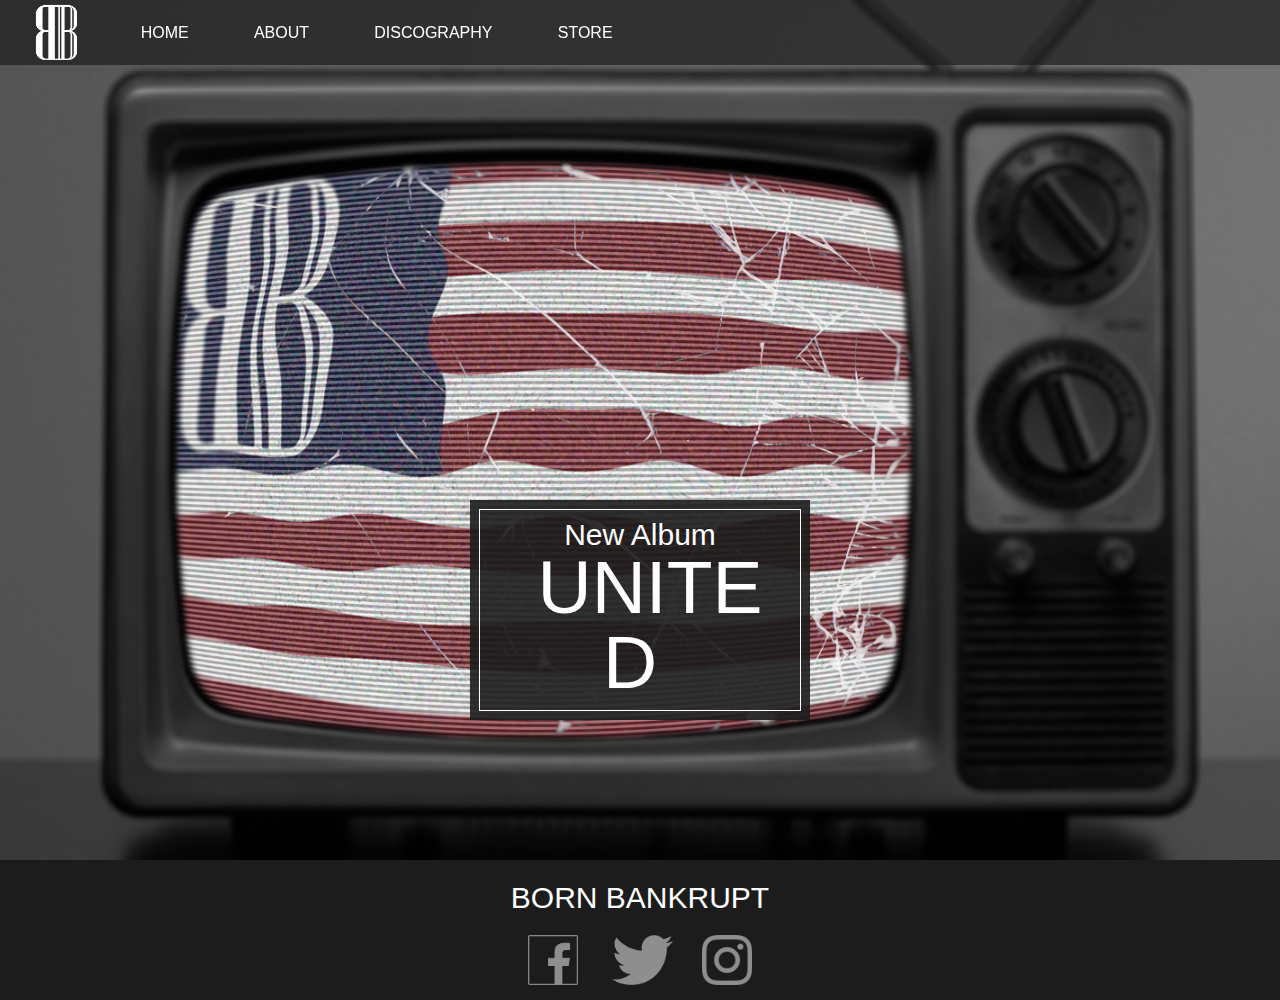
<file: index.html>
<!DOCTYPE html>
  <html>

    <head>
      <link type="text/css" rel="stylesheet" href="index.css"/>
      <title>Home | Born Bankrupt</title>
      <link type="image/png" rel="shortcut icon" href="Favicon.ico"/>
    </head>

    <body>
      <div class="header">
        <div class="container">
          <div class="nav">
            <ul>
              <li><a href="index.html">HOME</a></li>
              <li><a href="About.html">ABOUT</a></li>
              <li><a href="Discography.html">DISCOGRAPHY</a></li>
              <li><a href="#store">STORE</a></li>
            </ul>
          </div>
        </div>
      </div>
      <div class="logo">
        <img src="Personal_Logo_White.png"/>
      </div>

      <div class="jumbotron">
        <div class="container">
          <div class="main">
            <a class="new" href="#united">New Album <span>UNITED</span></a>
          </div>
        </div>
      </div>




      <div class="footer">
        <div class="container">
          <p>BORN BANKRUPT</p>
          <a href="https://www.facebook.com/Born-Bankrupt-1119330858175613/">
            <img class="facebook" src="minimalist-facebook.png">
          </a>
          <a href="https://twitter.com/born_bankrupt">
            <img class="twitter" src="minimalist-twitter.png">
          </a>
          <a href="https://www.instagram.com/bornbankrupt/">
            <img class="instagram" src="minimalist-instagram.png">
          </a>
        </div>
      </div>

      <p></p>

    </body>
  </html>
</file>
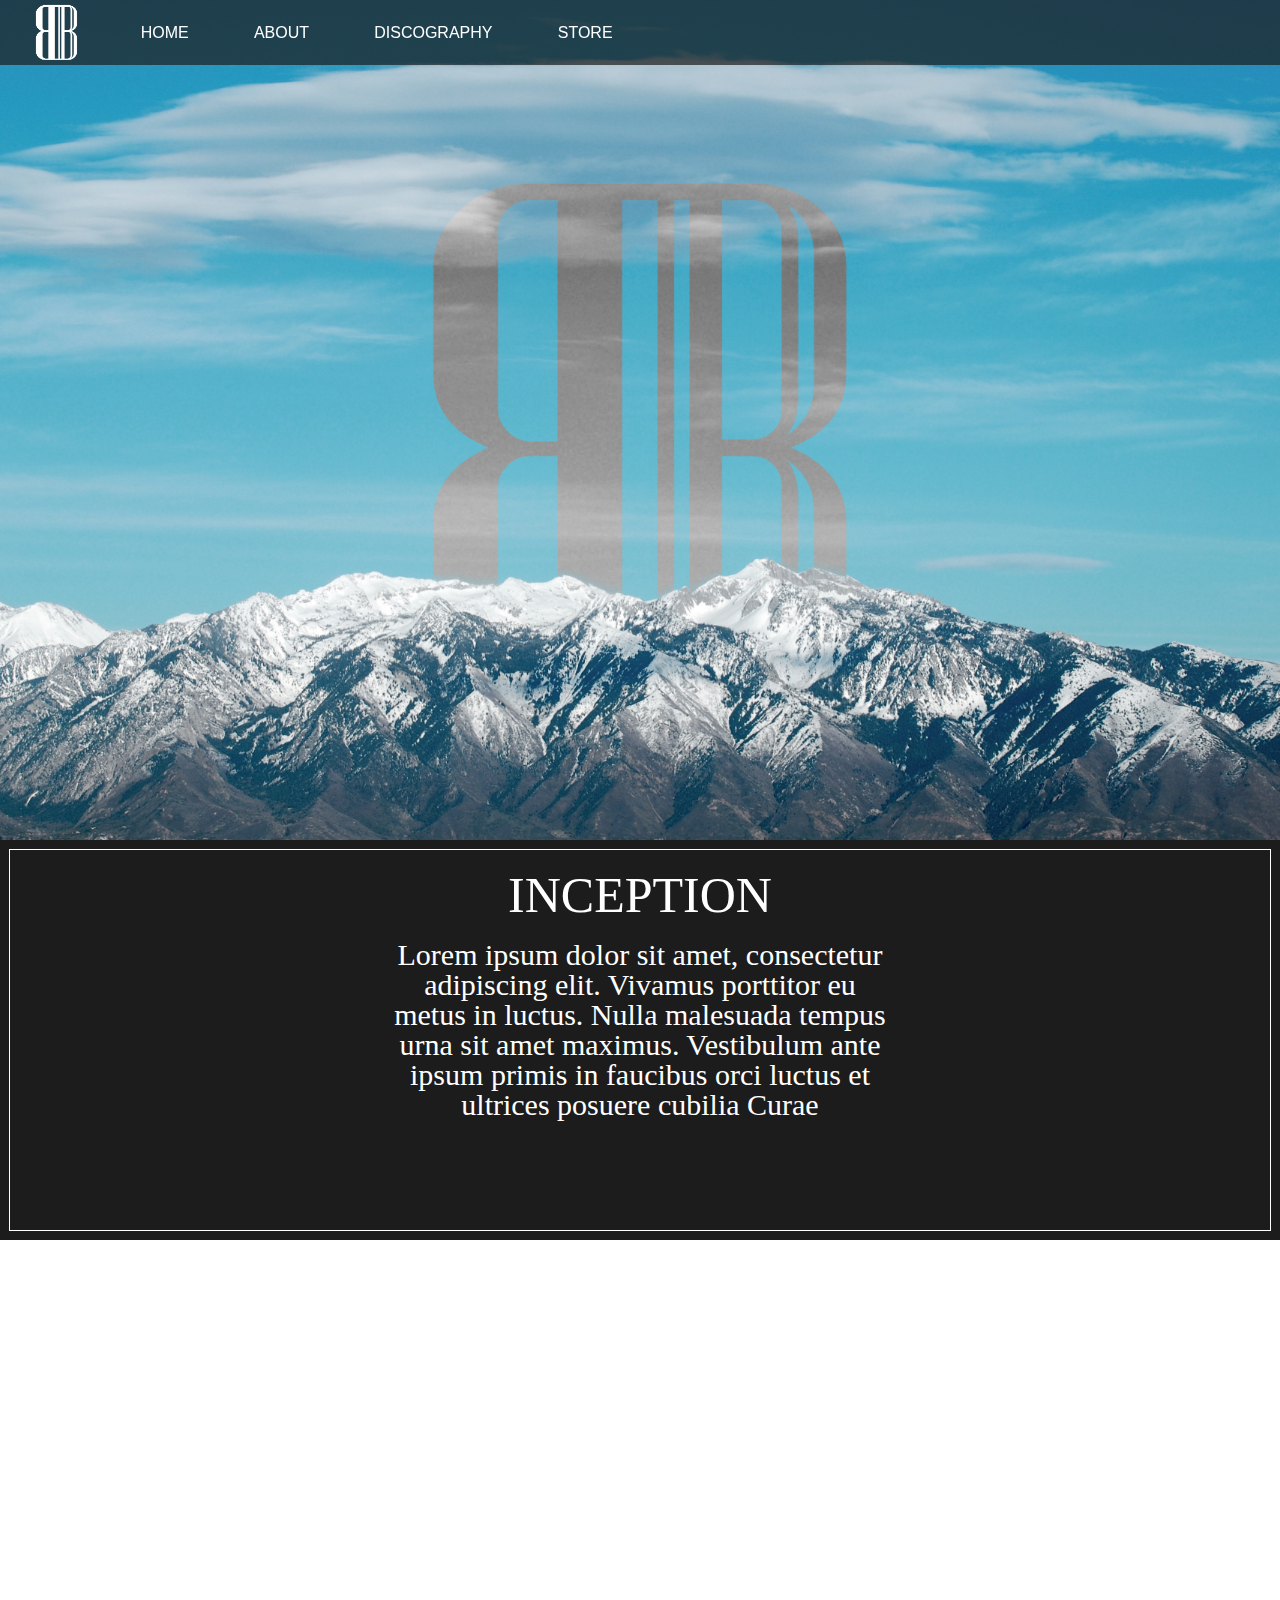
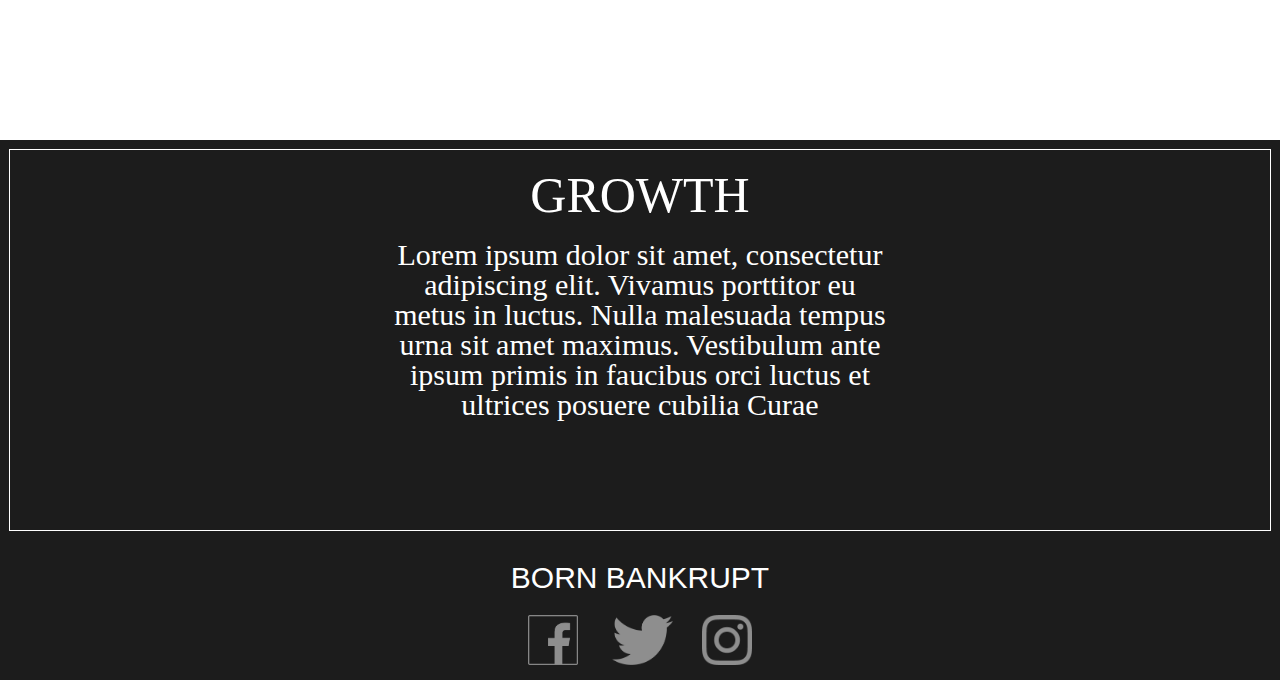
<file: About.html>
<!DOCTYPE html>
  <html>

    <head>
      <link type="text/css" rel="stylesheet" href="About.css"/>
      <title>About | Born Bankrupt</title>
      <link type="image/png" rel="shortcut icon" href="Favicon.ico"/>
    </head>

    <body>
      <div class="header">
        <div class="container">
          <div class="nav">
            <ul>
              <li><a href="index.html">HOME</a></li>
              <li><a href="About.html">ABOUT</a></li>
              <li><a href="Discography.html">DISCOGRAPHY</a></li>
              <li><a href="#store">STORE</a></li>
            </ul>
          </div>
        </div>
      </div>

      <div class="logo">
        <img src="Personal_Logo_White.png"/>
      </div>

      <div class="jumbotron">
        <div class="container">
        </div>
      </div>

        <div class="supporting">
          <div class="container">
            <div class="col">
              <h1>INCEPTION</h1>
            <div class="paragraph">
              <p>Lorem ipsum dolor sit amet, consectetur adipiscing elit.
                Vivamus porttitor eu metus in luctus.
                Nulla malesuada tempus urna sit amet maximus.
                Vestibulum ante ipsum primis in faucibus orci luctus et ultrices posuere cubilia Curae</p>
            </div>
            </div>
          </div>
        </div>

        <div class="background">
          <div class="container">
          </div>
        </div>

        <div class="supporting">
          <div class="container">
            <div class="col">
              <h1>GROWTH</h1>
            </div>
            <div class="paragraph">
              <p>Lorem ipsum dolor sit amet, consectetur adipiscing elit.
                Vivamus porttitor eu metus in luctus.
                Nulla malesuada tempus urna sit amet maximus.
                Vestibulum ante ipsum primis in faucibus orci luctus et ultrices posuere cubilia Curae</p>
            </div>
          </div>
        </div>



        <div class="footer">
          <div class="container">
            <p>BORN BANKRUPT</p>
            <a href="https://www.facebook.com/Born-Bankrupt-1119330858175613/">
              <img class="facebook" src="minimalist-facebook.png">
            <a href="https://twitter.com/born_bankrupt">
              <img class="twitter" src="minimalist-twitter.png">
            <a href="https://www.instagram.com/bornbankrupt/">
              <img class="instagram" src="minimalist-instagram.png">
          </div>
        </div>

    </body>

  </html>
</file>
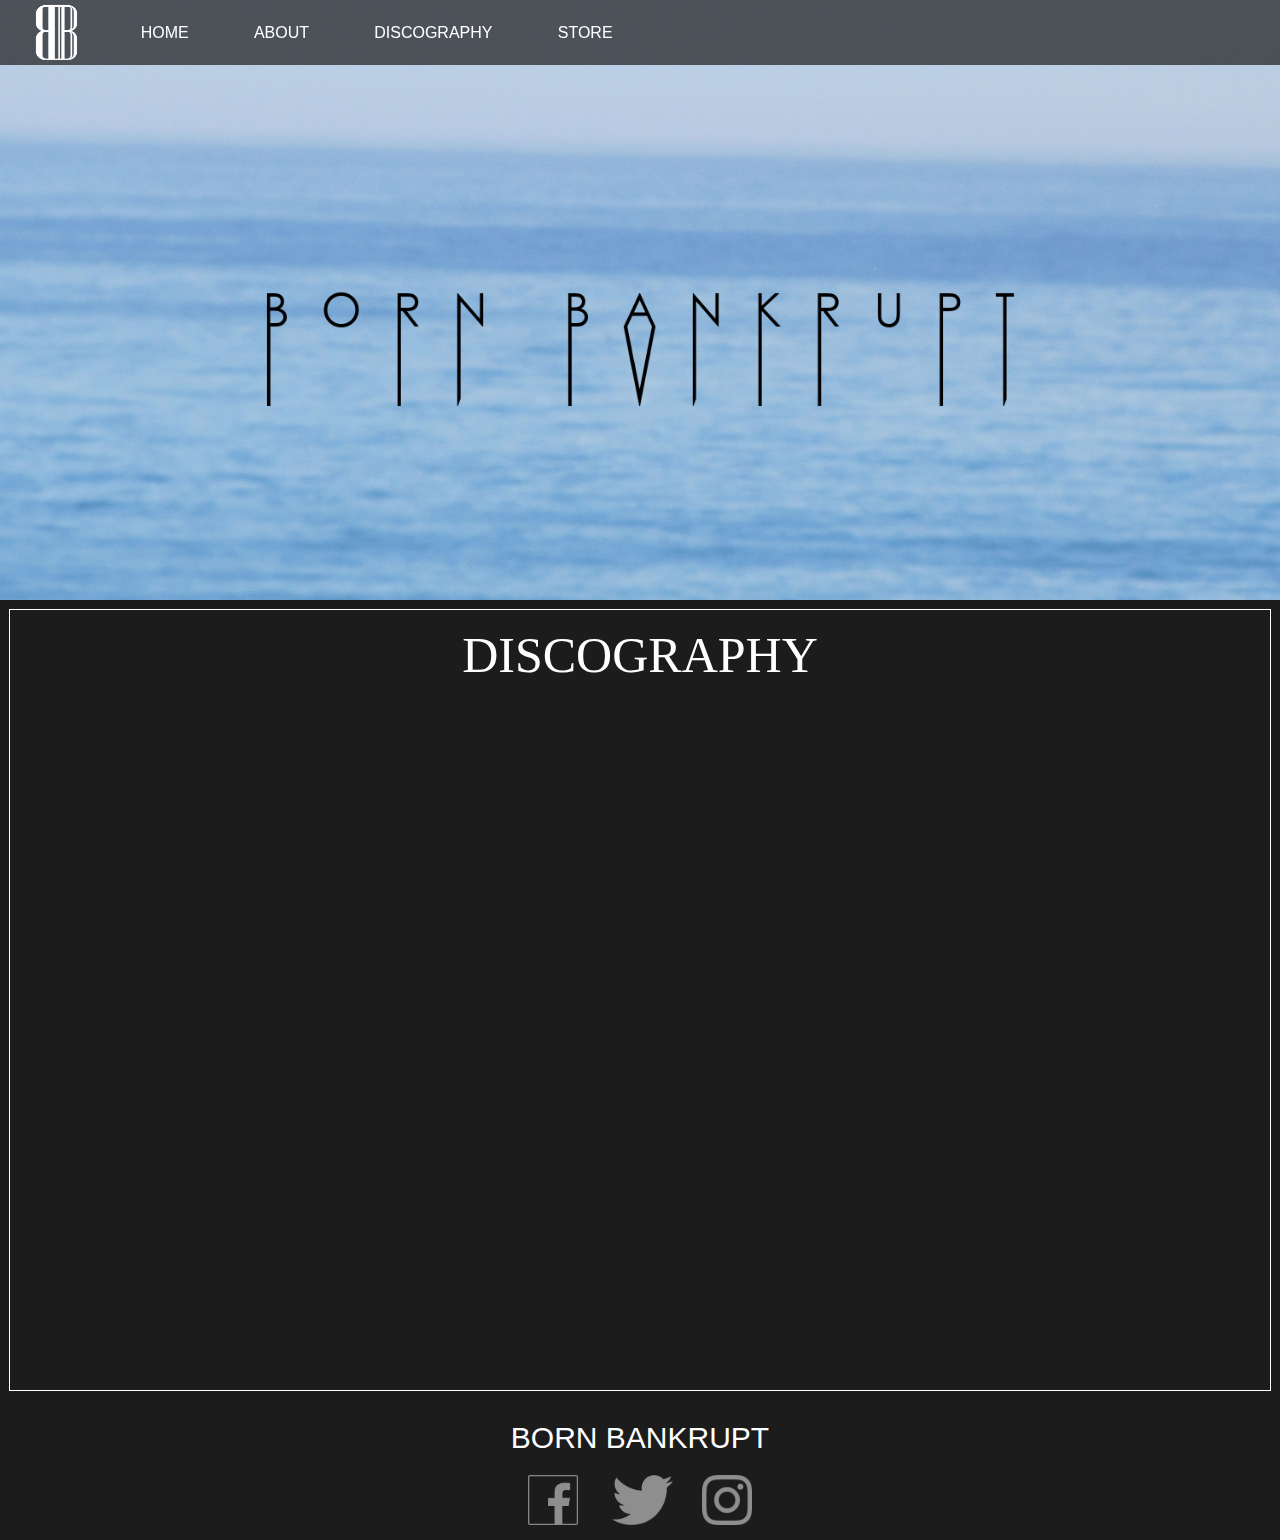
<file: Discography.html>
<!DOCTYPE html>
  <html>

    <head>
      <title>Discography | Born Bankrupt</title>
      <link type="text/css" rel="stylesheet" href="Discography.css"></link>
      <link type="image/png" rel="shortcut icon" href="Favicon.ico"/>
    </head>

    <body>
      <div class="header">
        <div class="container">
          <div class="nav">
            <ul>
              <li><a href="index.html">HOME</a></li>
              <li><a href="About.html">ABOUT</a></li>
              <li><a href="Discography.html">DISCOGRAPHY</a></li>
              <li><a href="#store">STORE</a></li>
            </ul>
          </div>
        </div>
      </div>

      <div class="logo">
        <img src="Personal_Logo_White.png"/>
      </div>

      <div class="jumbotron">
        <div class="container">
        </div>
      </div>

      <div class="supporting">
        <div class="container">
          <div class="col">
            <h1>DISCOGRAPHY</h1>

          </div>
        </div>
      </div>

      <div class="footer">
        <div class="container">
          <p>BORN BANKRUPT</p>
          <a href="https://www.facebook.com/Born-Bankrupt-1119330858175613/">
            <img class="facebook" src="minimalist-facebook.png">
          <a href="https://twitter.com/born_bankrupt">
            <img class="twitter" src="minimalist-twitter.png">
          <a href="https://www.instagram.com/bornbankrupt/">
            <img class="instagram" src="minimalist-instagram.png">
        </div>
      </div>

    </body>
  </html>
</file>
<file: index.css>
/* http://meyerweb.com/eric/tools/css/reset/
   v2.0 | 20110126
   License: none (public domain)
*/

html, body, div, span, applet, object, iframe,
h1, h2, h3, h4, h5, h6, p, blockquote, pre,
a, abbr, acronym, address, big, cite, code,
del, dfn, em, img, ins, kbd, q, s, samp,
small, strike, strong, sub, sup, tt, var,
b, u, i, center,
dl, dt, dd, ol, ul, li,
fieldset, form, label, legend,
table, caption, tbody, tfoot, thead, tr, th, td,
article, aside, canvas, details, embed,
figure, figcaption, footer, header, hgroup,
menu, nav, output, ruby, section, summary,
time, mark, audio, video {
	margin: 0;
	padding: 0;
	border: 0;
	font-size: 100%;
	font: inherit;
	vertical-align: baseline;
}
/* HTML5 display-role reset for older browsers */
article, aside, details, figcaption, figure,
footer, header, hgroup, menu, nav, section {
	display: block;
}
body {
	line-height: 1;
}
ol, ul {
	list-style: none;
}
blockquote, q {
	quotes: none;
}
blockquote:before, blockquote:after,
q:before, q:after {
	content: '';
	content: none;
}
table {
	border-collapse: collapse;
	border-spacing: 0;
}

html, body {
	width: 100%;
	min-width: 100%;
	height: auto;
	height: 100%;
	min-height: 100%;
}

/*Header*/
.header {
  width: 100%;
  height: 65px;
  background-color: rgba(28,28,28,.7);
	position: fixed;
}

.header .container {
	margin: 0 10% 0 100px;
}

/*Content Container*/
.container {
  margin: 0 10% 0 10%;
  padding: 0 10px;
}

/*Navigation Bar Properties*/
.nav {
  padding: 50px 0;
  display: inline;
  vertical-align: middle;
  line-height: 65px;
}

/*Navigation Text*/
.nav li {
  color: #FFF;
  font-family: Century Gothic, sans-serif;
  display: inline;
  margin: 0 2% 0 2%;
	padding: 10px 10px 10px 10px;
}

/*Navigation Links*/
.nav a {
  text-decoration: none;
  color: #FFF;
	transition: .2s;
}

/*Navigation Hover*/
.nav a:hover {
	outline: thin solid #FFF;
	outline-offset: 10px;
}

/*Center Logo*/
.logo img {
  width: 41px;
  height: 55px;
  padding: 10px 10px 10px 10px;
  display: block;
  position: fixed;
  margin-left: 2%;
  margin-top: -5px;
  margin-right: 0;
  vertical-align: middle;
  line-height: 65px;
}

/*Background Image*/
.jumbotron {
  width: auto;
  height: 860px;
  background: url(UnitedBackground.jpg) no-repeat center center fixed;
	background-size: cover;
}

/*Background Container*/
.jumbotron .container {
	height: 860px;
}

/*New Album Button*/
.main {
	position: relative;
	top: 500px;
	display: block;
	text-align: center;
}

.main a {
	font-family: Century Gothic, sans-serif;
	color: #FFF;
	text-decoration: none;
	background-color: rgba(28,28,28,.9);
	display: inline-block;
	width: 300px;
	text-align: center;
	word-wrap: break-word;
}

.main a:hover {
	outline: medium solid #FFF;
	outline-offset: -10px;
}

.main .new {
	font-size: 30px;
	padding: 20px 20px 20px 20px;
	outline: thin solid #FFF;
	outline-offset: -10px;
	transition: .06s;
}

.main a span {
	font-size: 75px;
	padding: 0 20px 20px 20px;
	text-align: center;
}

/*Footer*/
.footer {
	background-color: #1c1c1c;
	padding: 0;
  display: inline-block;
  width: 100%;
  text-align: center;
}

.footer a {
	text-decoration: none;
}

.footer .facebook {
  width: 50px;
  height: 50px;
  margin: 0;
  padding: 0 15px 15px 15px;
  vertical-align: middle;
  line-height: 75px;
  display: inline-block;
	transition: .08s;
	opacity: .5;
}

.footer .twitter {
  width: 61px;
  height: 50px;
  margin: 0;
  padding: 0 15px 15px 15px;
  vertical-align: middle;
  line-height: 75px;
  display: inline-block;
	transition: .08s;
	opacity: .5;
}

.footer .instagram {
  width: 50px;
  height: 50px;
  margin: 0;
  padding: 0 15px 15px 10px;
  vertical-align: middle;
  line-height: 75px;
  display: inline-block;
	transition: .08s;
	opacity: .5;
}

.facebook:hover {
	opacity: 1;
}

.twitter:hover {
	opacity: 1;
}

.instagram:hover {
	opacity: 1;
}

/*Footer Text*/
.footer p {
	font-family: Century Gothic, sans-serif;
  font-size: 30px;
  background-color: #1c1c1c;
  color: #FFF;
  width: 100%;
  text-align: center;
  vertical-align: middle;
  line-height: 75px;
}
</file>
<file: About.css>
/* http://meyerweb.com/eric/tools/css/reset/
   v2.0 | 20110126
   License: none (public domain)
*/

html, body, div, span, applet, object, iframe,
h1, h2, h3, h4, h5, h6, p, blockquote, pre,
a, abbr, acronym, address, big, cite, code,
del, dfn, em, img, ins, kbd, q, s, samp,
small, strike, strong, sub, sup, tt, var,
b, u, i, center,
dl, dt, dd, ol, ul, li,
fieldset, form, label, legend,
table, caption, tbody, tfoot, thead, tr, th, td,
article, aside, canvas, details, embed,
figure, figcaption, footer, header, hgroup,
menu, nav, output, ruby, section, summary,
time, mark, audio, video {
	margin: 0;
	padding: 0;
	border: 0;
	font-size: 100%;
	font: inherit;
	vertical-align: baseline;
}
/* HTML5 display-role reset for older browsers */
article, aside, details, figcaption, figure,
footer, header, hgroup, menu, nav, section {
	display: block;
}
body {
	line-height: 1;
}
ol, ul {
	list-style: none;
}
blockquote, q {
	quotes: none;
}
blockquote:before, blockquote:after,
q:before, q:after {
	content: '';
	content: none;
}
table {
	border-collapse: collapse;
	border-spacing: 0;
}

/*Header*/
.header {
  width: 100%;
  height: 65px;
  background-color: rgba(28,28,28,.7);
	position: fixed;
  z-index: 1;
}

.header .container {
  margin: 0 10% 0 100px;
}

/*Content Container*/
.container {
  margin: 0 10% 0 10%;
  padding: 0 10px;
}

/*Navigation Bar Properties*/
.nav {
  padding: 50px 0;
  display: inline;
  vertical-align: middle;
  line-height: 65px;
}

/*Navigation Text*/
.nav li {
  color: #FFF;
  font-family: Century Gothic, sans-serif;
  display: inline;
  margin: 0 2% 0 2%;
	padding: 10px 10px 10px 10px;
}

/*Navigation Links*/
.nav a {
  text-decoration: none;
  color: #FFF;
	transition: .2s;
}

/*Navigation Hover*/
.nav a:hover {
	outline: thin solid #FFF;
	outline-offset: 10px;
}

/*Center Logo*/
.logo img {
  width: 41px;
  height: 55px;
  padding: 10px 10px 10px 10px;
  display: block;
  position: fixed;
  margin-left: 2%;
  margin-top: -5px;
  margin-right: 0;
  vertical-align: middle;
  line-height: 65px;
  z-index: 1;
}

/*Background Image*/
.jumbotron {
  width: auto;
  height: 840px;
  background: url(UtahMountains.jpg) no-repeat center center fixed;
	background-size: cover;
}

/*Background Container*/
.jumbotron .container {
	width: auto;
  height: 800px;
}

/*Supporting*/
.supporting {
  background-color: #1c1c1c;
  height: 400px;
  width: 100%;
  outline: thin solid #FFF;
  outline-offset: -10px;
}

.supporting h1 {
  text-align: center;
  font-family: Century Gothic;
  color: #FFF;
  font-size: 50px;
  position: relative;
  top: 30px;
}

.supporting p {
  text-align: center;
  font-family: Century Gothic;
  color: #FFF;
  font-size: 30px;
  position: relative;
  top: 50px;
  width: 500px;
  margin: 0 auto;
}

.background {
  background: url(FL-Studio.png) no-repeat center center fixed;
  background-size: cover;
  width: auto;
  height: 500px;
}

/*Footer*/
.footer {
	background-color: #1c1c1c;
	padding: 0;
  display: inline-block;
  width: 100%;
  text-align: center;
}

.footer a {
	text-decoration: none;
}

.footer .facebook {
  width: 50px;
  height: 50px;
  margin: 0;
  padding: 0 15px 15px 15px;
  vertical-align: middle;
  line-height: 75px;
  display: inline-block;
	transition: .08s;
	opacity: .5;
}

.footer .twitter {
  width: 61px;
  height: 50px;
  margin: 0;
  padding: 0 15px 15px 15px;
  vertical-align: middle;
  line-height: 75px;
  display: inline-block;
	transition: .08s;
	opacity: .5;
}

.footer .instagram {
  width: 50px;
  height: 50px;
  margin: 0;
  padding: 0 15px 15px 10px;
  vertical-align: middle;
  line-height: 75px;
  display: inline-block;
	transition: .08s;
	opacity: .5;
}

.facebook:hover {
	opacity: 1;
}

.twitter:hover {
	opacity: 1;
}

.instagram:hover {
	opacity: 1;
}

/*Footer Text*/
.footer p {
	font-family: Century Gothic, sans-serif;
  font-size: 30px;
  background-color: #1c1c1c;
  color: #FFF;
  width: 100%;
  text-align: center;
  vertical-align: middle;
  line-height: 75px;
}
</file>
<file: Discography.css>
/* http://meyerweb.com/eric/tools/css/reset/
   v2.0 | 20110126
   License: none (public domain)
*/

html, body, div, span, applet, object, iframe,
h1, h2, h3, h4, h5, h6, p, blockquote, pre,
a, abbr, acronym, address, big, cite, code,
del, dfn, em, img, ins, kbd, q, s, samp,
small, strike, strong, sub, sup, tt, var,
b, u, i, center,
dl, dt, dd, ol, ul, li,
fieldset, form, label, legend,
table, caption, tbody, tfoot, thead, tr, th, td,
article, aside, canvas, details, embed,
figure, figcaption, footer, header, hgroup,
menu, nav, output, ruby, section, summary,
time, mark, audio, video {
	margin: 0;
	padding: 0;
	border: 0;
	font-size: 100%;
	font: inherit;
	vertical-align: baseline;
}
/* HTML5 display-role reset for older browsers */
article, aside, details, figcaption, figure,
footer, header, hgroup, menu, nav, section {
	display: block;
}
body {
	line-height: 1;
}
ol, ul {
	list-style: none;
}
blockquote, q {
	quotes: none;
}
blockquote:before, blockquote:after,
q:before, q:after {
	content: '';
	content: none;
}
table {
	border-collapse: collapse;
	border-spacing: 0;
}

/*Header*/
.header {
  width: 100%;
  height: 65px;
  background-color: rgba(28,28,28,.7);
	position: fixed;
  z-index: 1;
}

.header .container {
  margin: 0 10% 0 100px;
}

/*Content Container*/
.container {
  margin: 0 10% 0 10%;
  padding: 0 10px;
}

/*Navigation Bar Properties*/
.nav {
  padding: 50px 0;
  display: inline;
  vertical-align: middle;
  line-height: 65px;
}

/*Navigation Text*/
.nav li {
  color: #FFF;
  font-family: Century Gothic, sans-serif;
  display: inline;
  margin: 0 2% 0 2%;
	padding: 10px 10px 10px 10px;
}

/*Navigation Links*/
.nav a {
  text-decoration: none;
  color: #FFF;
	transition: .2s;
}

/*Navigation Hover*/
.nav a:hover {
	outline: thin solid #FFF;
	outline-offset: 10px;
}

/*Center Logo*/
.logo img {
  width: 41px;
  height: 55px;
  padding: 10px 10px 10px 10px;
  display: block;
  position: fixed;
  margin-left: 2%;
  margin-top: -5px;
  margin-right: 0;
  vertical-align: middle;
  line-height: 65px;
  z-index: 1;
}

/*Background Image*/
.jumbotron {
  width: auto;
  height: 600px;
  background: url(bornbankrupt.jpg) no-repeat center center fixed;
	background-size: cover;
}

/*Background Container*/
.jumbotron .container {
	width: auto;
  height: 600px;
}

/*Supporting*/
.supporting {
  background-color: #1c1c1c;
  height: 800px;
  width: 100%;
  outline: thin solid #FFF;
  outline-offset: -10px;
}

.supporting h1 {
  text-align: center;
  font-family: Century Gothic;
  color: #FFF;
  font-size: 50px;
  position: relative;
  top: 30px;
}

/*Footer*/
.footer {
	background-color: #1c1c1c;
	padding: 0;
  display: inline-block;
  width: 100%;
  text-align: center;
}

.footer a {
	text-decoration: none;
}

.footer .facebook {
  width: 50px;
  height: 50px;
  margin: 0;
  padding: 0 15px 15px 15px;
  vertical-align: middle;
  line-height: 75px;
  display: inline-block;
	transition: .08s;
	opacity: .5;
}

.footer .twitter {
  width: 61px;
  height: 50px;
  margin: 0;
  padding: 0 15px 15px 15px;
  vertical-align: middle;
  line-height: 75px;
  display: inline-block;
	transition: .08s;
	opacity: .5;
}

.footer .instagram {
  width: 50px;
  height: 50px;
  margin: 0;
  padding: 0 15px 15px 10px;
  vertical-align: middle;
  line-height: 75px;
  display: inline-block;
	transition: .08s;
	opacity: .5;
}

.facebook:hover {
	opacity: 1;
}

.twitter:hover {
	opacity: 1;
}

.instagram:hover {
	opacity: 1;
}

/*Footer Text*/
.footer p {
	font-family: Century Gothic, sans-serif;
  font-size: 30px;
  background-color: #1c1c1c;
  color: #FFF;
  width: 100%;
  text-align: center;
  vertical-align: middle;
  line-height: 75px;
}
</file>
